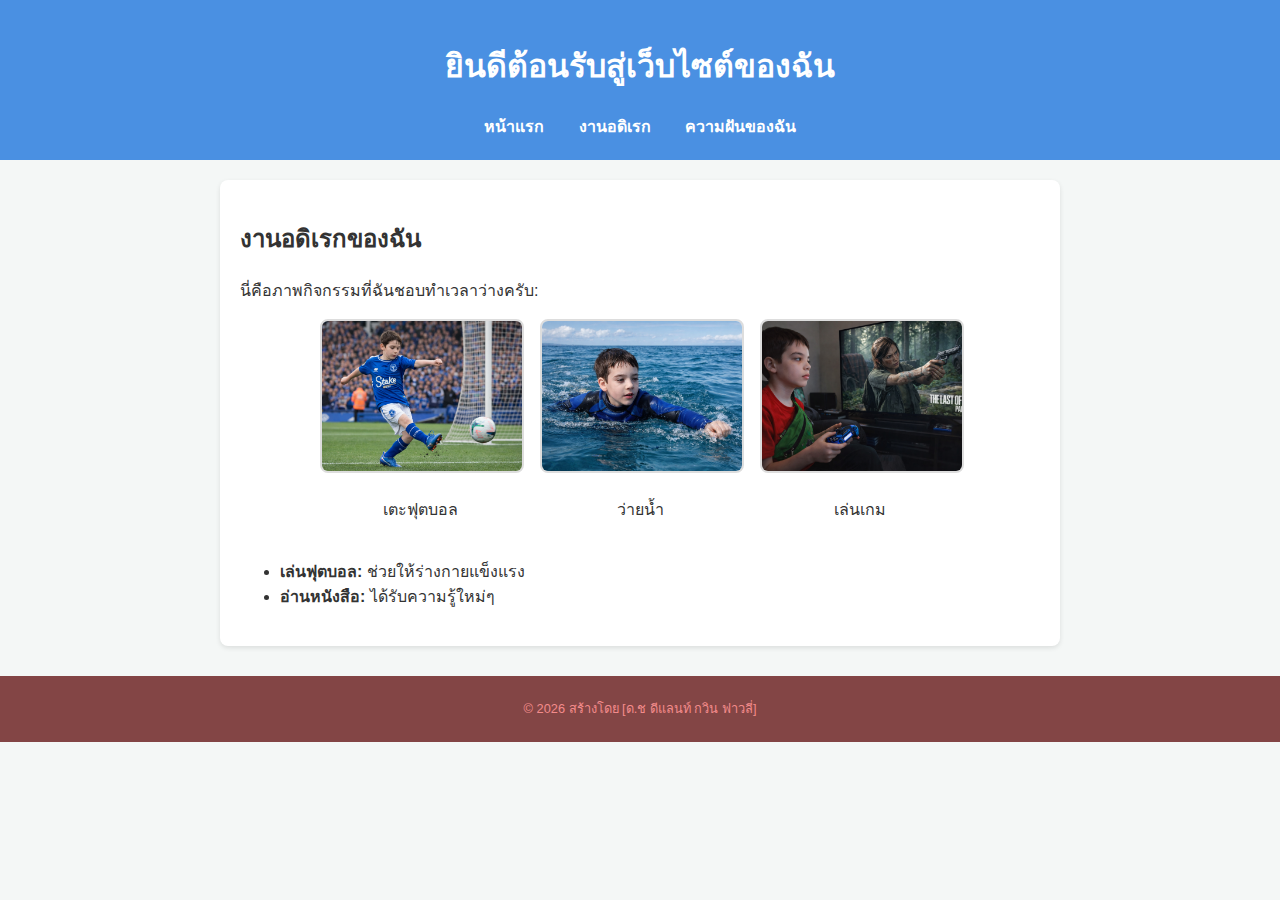
<file: hobby.html>
<!DOCTYPE html>
<html lang="th">
<head>
    <meta charset="UTF-8">
    <title>ประวัติส่วนตัวของฉัน</title>
    <link rel="stylesheet" href="style.css">
</head>
<body>
    <header>
        <h1>ยินดีต้อนรับสู่เว็บไซต์ของฉัน</h1>
        <nav>
            <a href="index.html">หน้าแรก</a>
            <a href="hobby.html">งานอดิเรก</a>
            <a href="skill.html">ความฝันของฉัน</a>
        </nav>
    </header>

    <section class="content">
        <h2>งานอดิเรกของฉัน</h2>
        <p>นี่คือภาพกิจกรรมที่ฉันชอบทำเวลาว่างครับ:</p>

        <div class="hobby-gallery">
            <div class="hobby-item">
                <img src="ChatGPT Image Feb 10, 2026, 11_03_48 AM.png" alt="เตะฟุตบอล">
                <p>เตะฟุตบอล</p>
            </div>
            <div class="hobby-item">
                <img src="0f40d15d-ce74-46e6-ada9-11591639881b.png" alt="ว่ายน้ำ">
                <p>ว่ายน้ำ</p>
            </div>
            <div class="hobby-item">
                <img src="ChatGPT Image Feb 10, 2026, 10_53_38 AM.png" alt="เล่นเกม">
                <p>เล่นเกม</p>
            </div>
        </div>

        <ul>
            <li><strong>เล่นฟุตบอล:</strong> ช่วยให้ร่างกายแข็งแรง</li>
            <li><strong>อ่านหนังสือ:</strong> ได้รับความรู้ใหม่ๆ</li>
        </ul>
    </section>

    <footer>
        <p>© 2026 สร้างโดย [ด.ช ดีแลนท์ กวิน ฟาวลี่]</p>
    </footer>
</body>

</html>
</file>
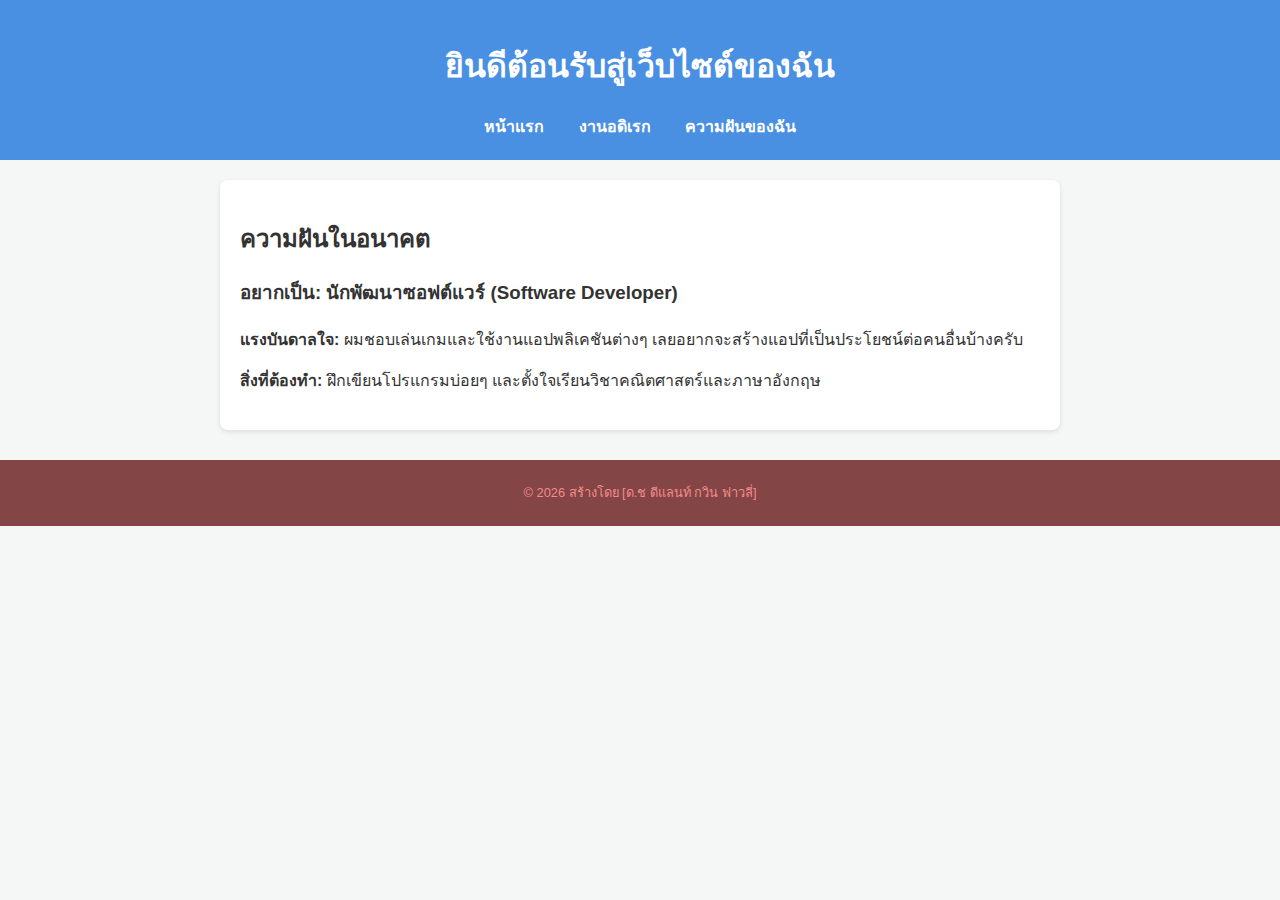
<file: skill.html>
<!DOCTYPE html>
<html lang="th">
<head>
    <meta charset="UTF-8">
    <title>ความฝันของฉัน</title>
    <link rel="stylesheet" href="style.css">
</head>
<body>
    <header>
        <h1>ยินดีต้อนรับสู่เว็บไซต์ของฉัน</h1>
        <nav>
            <a href="index.html">หน้าแรก</a>
            <a href="hobby.html">งานอดิเรก</a>
            <a href="skill.html">ความฝันของฉัน</a>
        </nav>
    </header>

    <section class="content">
        <h2>ความฝันในอนาคต</h2>
        <div class="dream-box">
            <h3>อยากเป็น: นักพัฒนาซอฟต์แวร์ (Software Developer)</h3>
            <p><strong>แรงบันดาลใจ:</strong> ผมชอบเล่นเกมและใช้งานแอปพลิเคชันต่างๆ เลยอยากจะสร้างแอปที่เป็นประโยชน์ต่อคนอื่นบ้างครับ</p>
            <p><strong>สิ่งที่ต้องทำ:</strong> ฝึกเขียนโปรแกรมบ่อยๆ และตั้งใจเรียนวิชาคณิตศาสตร์และภาษาอังกฤษ</p>
        </div>
    </section>

    <footer>
        <p>© 2026 สร้างโดย [ด.ช  ดีแลนท์ กวิน ฟาวลี่]</p>
    </footer>
</body>
</html>
</file>
<file: style.css>
/* กำหนดฟอนต์และพื้นหลัง */
body {
    font-family: 'Segoe UI', Tahoma, Geneva, Verdana, sans-serif;
    line-height: 1.6;
    margin: 0;
    padding: 0;
    background-color: #f4f7f6; /* สีพื้นหลังเทาอ่อน สบายตา */
    color: #333;
}

/* ส่วนหัวและเมนู */
header {
    background-color: #4A90E2; /* สีฟ้าสะอาดตา */
    color: white;
    padding: 20px;
    text-align: center;
}

nav {
    margin-top: 10px;
}

nav a {
    color: white; /* สีขาว สะอาดตา */
    text-decoration: none;
    margin: 0 15px;
    font-weight: bold;
}

nav a:hover {
    text-decoration: underline;
}

/* ส่วนเนื้อหา */
.content {
    max-width: 800px;
    margin: 20px auto;
    padding: 20px;
    background: white;
    border-radius: 8px;
    box-shadow: 0 2px 5px rgba(0,0,0,0.1);
}

.profile-img {
    width: 180px; /* ปรับขนาดความกว้างรูป */
    height: auto; /* ให้ความสูงปรับตามอัตโนมัติ */
    float: left; /* สั่งให้รูปลอยไปทางซ้าย */
    margin-right: 20px; /* เพิ่มช่องว่างด้านขวารูป ไม่ให้ข้อความติดรูปเกินไป */
    margin-bottom: 10px;/* เพิ่มช่องว่างด้านล่างรูป */
    border-radius: 10px;/* ทำขอบมน */
    border: 3px solid #4A90E2;
}

/* เพิ่มเติม: ป้องกันไม่ให้เนื้อหาส่วนล่างไหลขึ้นมาปน */
.content::after {
    content: "";
    display: table;
    clear: both;
}

/* จัดการกล่องรวมรูปภาพ */
.hobby-gallery {
    display: flex; /* สั่งให้เรียงต่อกันในแนวนอน */
    flex-wrap: wrap; /* ถ้ารูปเยอะเกินหน้าจอ ให้ขึ้นบรรทัดใหม่เอง */
    gap: 20px; /* ระยะห่างระหว่างรูป */
    justify-content: center; /* จัดรูปให้อยู่ตรงกลางหน้าจอ */
    margin-bottom: 20px;
}

/* จัดการแต่ละรูปและคำบรรยาย */
.hobby-item {
    width: 200px; /* กำหนดความกว้างของแต่ละรูป */
    text-align: center; /* จัดข้อความใต้รูปให้อยู่ตรงกลาง */
}

.hobby-item img {
    width: 100%; /* ให้รูปกว้างเต็มขนาด 200px ของกล่องแม่ */
    height: 150px; /* กำหนดความสูงให้เท่ากันทุกรูป */
    object-fit: cover; /* ตัดขอบรูปส่วนเกินออกเพื่อให้รูปไม่เบี้ยว */
    border-radius: 8px; /* ทำขอบมน */
    border: 2px solid #ddd;
}

/* ส่วนท้าย */
footer {
    text-align: center;
    padding: 10px;
    font-size: 0.8em;
    color: #f38b8b;
    background-color: #834545;
    margin-top: 30px;
}
</file>
